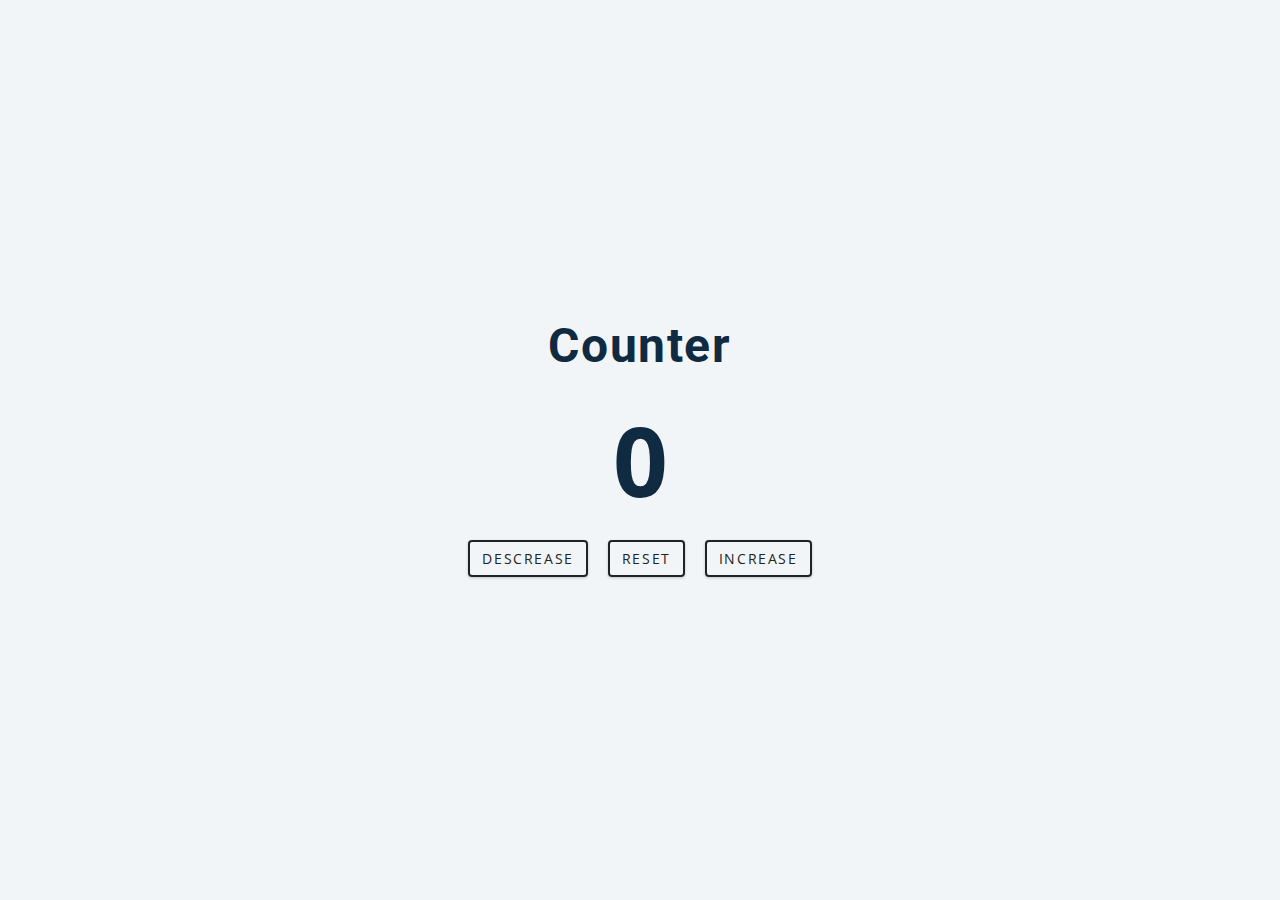
<file: JavaScriptProjs/counter.html>
<!DOCTYPE html>
<html lang="en">
<head>
    <meta charset="UTF-8">
    <meta http-equiv="X-UA-Compatible" content="IE=edge">
    <meta name="viewport" content="width=device-width, initial-scale=1.0">
    <title>Counter</title>
    <link rel="stylesheet" href="css/global.css">
    <link rel="stylesheet" href="css/counter.css">
</head>
<body>
    <main>
        <div class="container">
            <h1>Counter</h1>
            <span id="value">0</span>
            <div class="button-container">
                <div class="btn decrease">Descrease</div>
                <div class="btn reset">reset</div>
                <div class="btn increase">increase</div>
            </div>
        </div>
    </main>
    <script src="js/counter.js"></script>
</body>
</html>
</file>
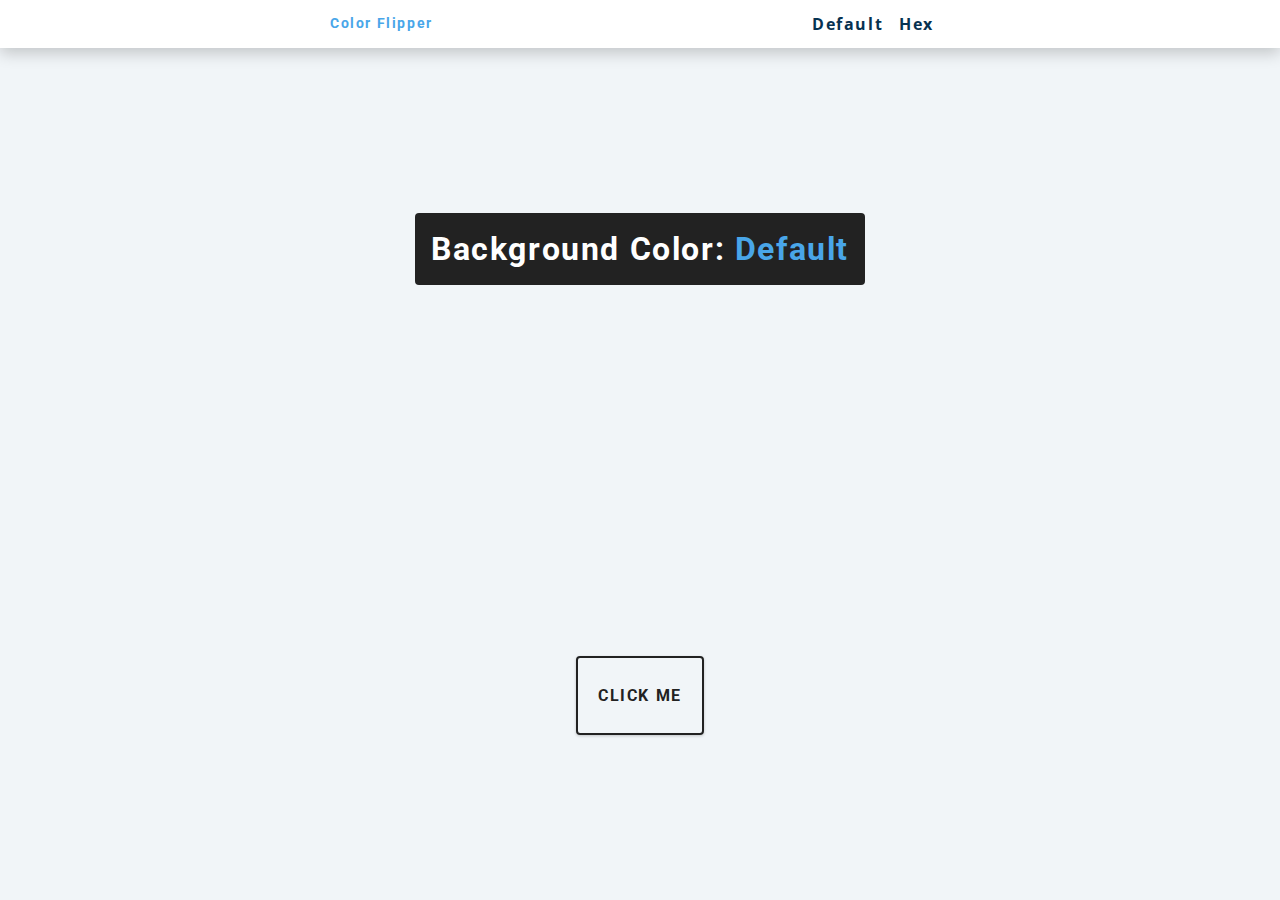
<file: JavaScriptProjs/default.html>
<!DOCTYPE html>
<html lang="en">

<head>
    <meta charset="UTF-8">
    <meta http-equiv="X-UA-Compatible" content="IE=edge">
    <meta name="viewport" content="width=device-width, initial-scale=1.0">
    <title>Color Flipper || Default</title>
    <link rel="stylesheet" href="css/colorF.css">
</head>
<body>
    <nav>
        <div class="nav-center">
            <h4>Color Flipper</h4>
            <ul class="nav-links">
                <li>
                    <a href="default.html">Default</a>
                </li>
                <li>
                    <a href="hex.html">Hex</a>
                </li>
            </ul>
        </div>
    </nav>

    <main>
        <div class="container">
            <h2>Background Color: 
                <span class="color">Default</span>
            </h2>
        </div>
        <button class="btn btn-hero" id="btn">click me</button>
    </main>
    <script src="js/simple.js"></script>
</body>

</html>
</file>
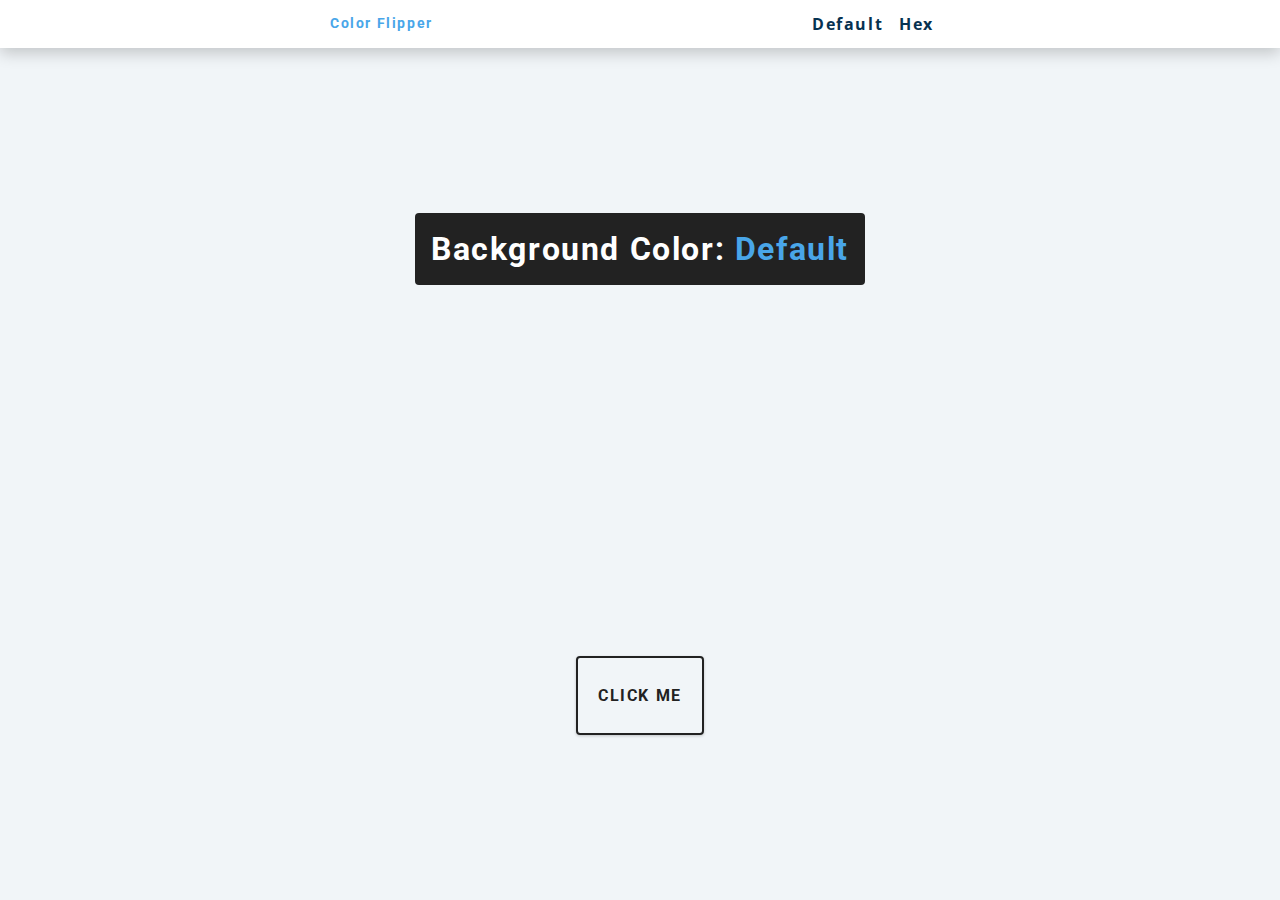
<file: JavaScriptProjs/hex.html>
<!DOCTYPE html>
<html lang="en">

<head>
    <meta charset="UTF-8">
    <meta http-equiv="X-UA-Compatible" content="IE=edge">
    <meta name="viewport" content="width=device-width, initial-scale=1.0">
    <title>Color Flipper || Hex</title>
    <link rel="stylesheet" href="css/colorF.css">
</head>
<body>
    <nav>
        <div class="nav-center">
            <h4>Color Flipper</h4>
            <ul class="nav-links">
                <li>
                    <a href="default.html">Default</a>
                </li>
                <li>
                    <a href="hex.html">Hex</a>
                </li>
            </ul>
        </div>
    </nav>

    <main>
        <div class="container">
            <h2>Background Color: 
                <span class="color">Default</span>
            </h2>
        </div>
        <button class="btn btn-hero" id="btn">click me</button>
    </main>
    <script src="js/hex.js"></script>
</body>

</html>
</file>
<file: JavaScriptProjs/css/global.css>
/* Fonts */
@import url("https://fonts.googleapis.com/css?family=Open+Sans|Roboto:400,700&display=swap");

/* Variables */
:root{
    /* Dark shades of primary color */
    --clr-primary-1: hsl(205, 86%, 17%);
    --clr-primary-2: hsl(205, 77%, 27%);
    --clr-primary-3: hsl(205, 72%, 37%);
    --clr-primary-4: hsl(205, 63%, 48%);
    /* primary/main color */
    --clr-primary-5: hsl(205, 78%, 60%);
    /* lighter shades of primary color */
    --clr-primary-6: hsl(205, 89%, 70%);
    --clr-primary-7: hsl(205, 90%, 76%);
    --clr-primary-8: hsl(205, 86%, 81%);
    --clr-primary-9: hsl(205, 90%, 88%);
    --clr-primary-10: hsl(205, 100%, 96%);
    /* darkest grey - used for headings */
    --clr-grey-1: hsl(209, 61%, 16%);
    --clr-grey-2: hsl(211, 39%, 23%);
    --clr-grey-3: hsl(209, 34%, 30%);
    --clr-grey-4: hsl(209, 28%, 39%);
    /* grey used for paragraphs */
    --clr-grey-5: hsl(210, 22%, 49%);
    --clr-grey-6: hsl(209, 23%, 60%);
    --clr-grey-7: hsl(211, 27%, 70%);
    --clr-grey-8: hsl(210, 31%, 80%);
    --clr-grey-9: hsl(212, 33%, 89%);
    --clr-grey-10: hsl(210, 36%, 96%);

    --clr-white: #fff;
    --clr-red-dark: hsl(360, 67%, 44%);
    --clr-red-light: hsl(360, 71%, 66%);
    --clr-green-dark: hsl(125, 67%, 44%);
    --clr-green-light: hsl(125, 71%, 66%);

    --clr-black: #222;
    --ff-primary: "Roboto", sans-serif;
    --ff-secondary: "Open Sans", sans-serif;
    --transition: all 0.3s linear;

    --spacing: 0.1rem;
    --radius: 0.25rem;
    
    --light-shadow: 0 5px 15px rgba(0, 0, 0, 0.1);
    --dark-shadow: 0 5px 15px rgba(0, 0, 0, 0.2);

    --max-width: 1170px;
    --fixed-width: 620px;
}

/* Global Styles */
*,::after,::before {
    margin: 0;
    padding: 0;
    box-sizing: border-box;
}

body{
    font-family: var(--ff-secondary);
    background: var(--clr-grey-10);
    color: var(--clr-grey-1);
    line-height: 1.5;
    font-size: 0.875rem;
}

ul{
    list-style-type: none;
}

a{
    text-decoration: none;
}

h1,h2,h3,h4{
    letter-spacing: var(--spacing);
    text-transform: capitalize;
    line-height: 1.25;
    margin-bottom: 0.75rem;
    font-family: var(--ff-primary);
}
h1{
    font-size: 3rem;
}
h2{
    font-size: 2rem;
}
h3{
    font-size: 1.25rem;
}
h4{
    font-size: 0.875rem;
}
p{
    margin-bottom: 1.25rem;
    color: var(--clr-grey-5)
}

@media scren and (min-width: 800px){
    h1{
        font-size: 4rem;
    }
    h2{
        font-size: 2.5rem;
    }
    h3{
        font-size: 1.75rem;
    }
    h4{
        font-size: 1rem;
    }
    body{
        font-size: 1rem;
    }
    h1,h2,h3,h4{
        line-height: 1;
    }
}
/* global classes */

/* section */
.section{
    padding: 5rem 0;
}
.section-center{
    width: 90vw;
    margin: 0 auto;
    max-width: 1170px;
}
@media screen and (min-width: 992px) {
    .section-center{
        width: 95vw;
    }
}

main{
    min-height: 100vh;
    display: grid;
    place-items: center;
}

.container{
    text-align: center;
}
</file>
<file: JavaScriptProjs/css/counter.css>
#value{
    font-size: 6rem;
    font-weight: bold;
}
.btn{
    text-transform: uppercase;
    background: transparent;
    color: var(--clr-black);
    padding: 0.375rem 0.75rem;
    letter-spacing: var(--spacing);
    display: inline-block;
    transition: var(--transition);
    font-size: 0.875rem;
    border: 2px solid var(--clr-black);
    cursor: pointer;
    box-shadow: 0 1px 3px rgba(0, 0, 0, 0.2);
    border-radius: var(--radius);
    margin: 0.5rem;
}
.btn:hover{
    color: var(--clr-white);
    background: var(--clr-black);
}
</file>
<file: JavaScriptProjs/css/colorF.css>
@import "global.css";

/* Nav */
nav {
    background: var(--clr-white);
    height: 3rem;
    display: grid;
    align-items: center;
    box-shadow: var(--dark-shadow);
}
.nav-center {
    width: 90vw;
    max-width: var(--fixed-width);
    margin: 0 auto;    
    display: flex;
    align-items: center;
    justify-content: space-between;
}
.nav-center h4{
    margin-bottom: 0;
    color: var(--clr-primary-5)
}
.nav-links{
    display: flex;
}
nav a {
    text-transform: capitalize;
    font-weight: 700;
    font-size: 1rem;
    color: var(--clr-primary-1);
    letter-spacing: var(--spacing);
    margin-right: 1rem;    
}
nav a:hover{
    color: var(--clr-primary-4)
}

/* Container */
main{
    min-height: calc(100vh - 3rem);
    display: grid;
    place-items: center;
}
.container{
    text-align: center;
}
.container h2{
    background: var(--clr-black);
    color: var(--clr-white);
    padding: 1rem;
    border-radius: var(--radius);
    margin-bottom: 2.5rem;
}
.color{
    color: var(--clr-primary-5)
}
.btn-hero{
    font-family: var(--ff-primary);
    text-transform: uppercase;
    background: transparent;
    color: var(--clr-black);
    letter-spacing: var(--spacing);
    
    display: inline-block;
    font-weight: 700;
    transition: var(--transition);
    border: 2px solid var(--clr-black);
    cursor: pointer;

    box-shadow: 0 1px 3px rgba(0, 0, 0, 0.2);
    border-radius: var(--radius);
    font-size: 1rem;
    padding: 1.75rem 1.25rem;
}
.btn-hero:hover{
    color: var(--clr-white);
    background: var(--clr-black);
}
</file>
